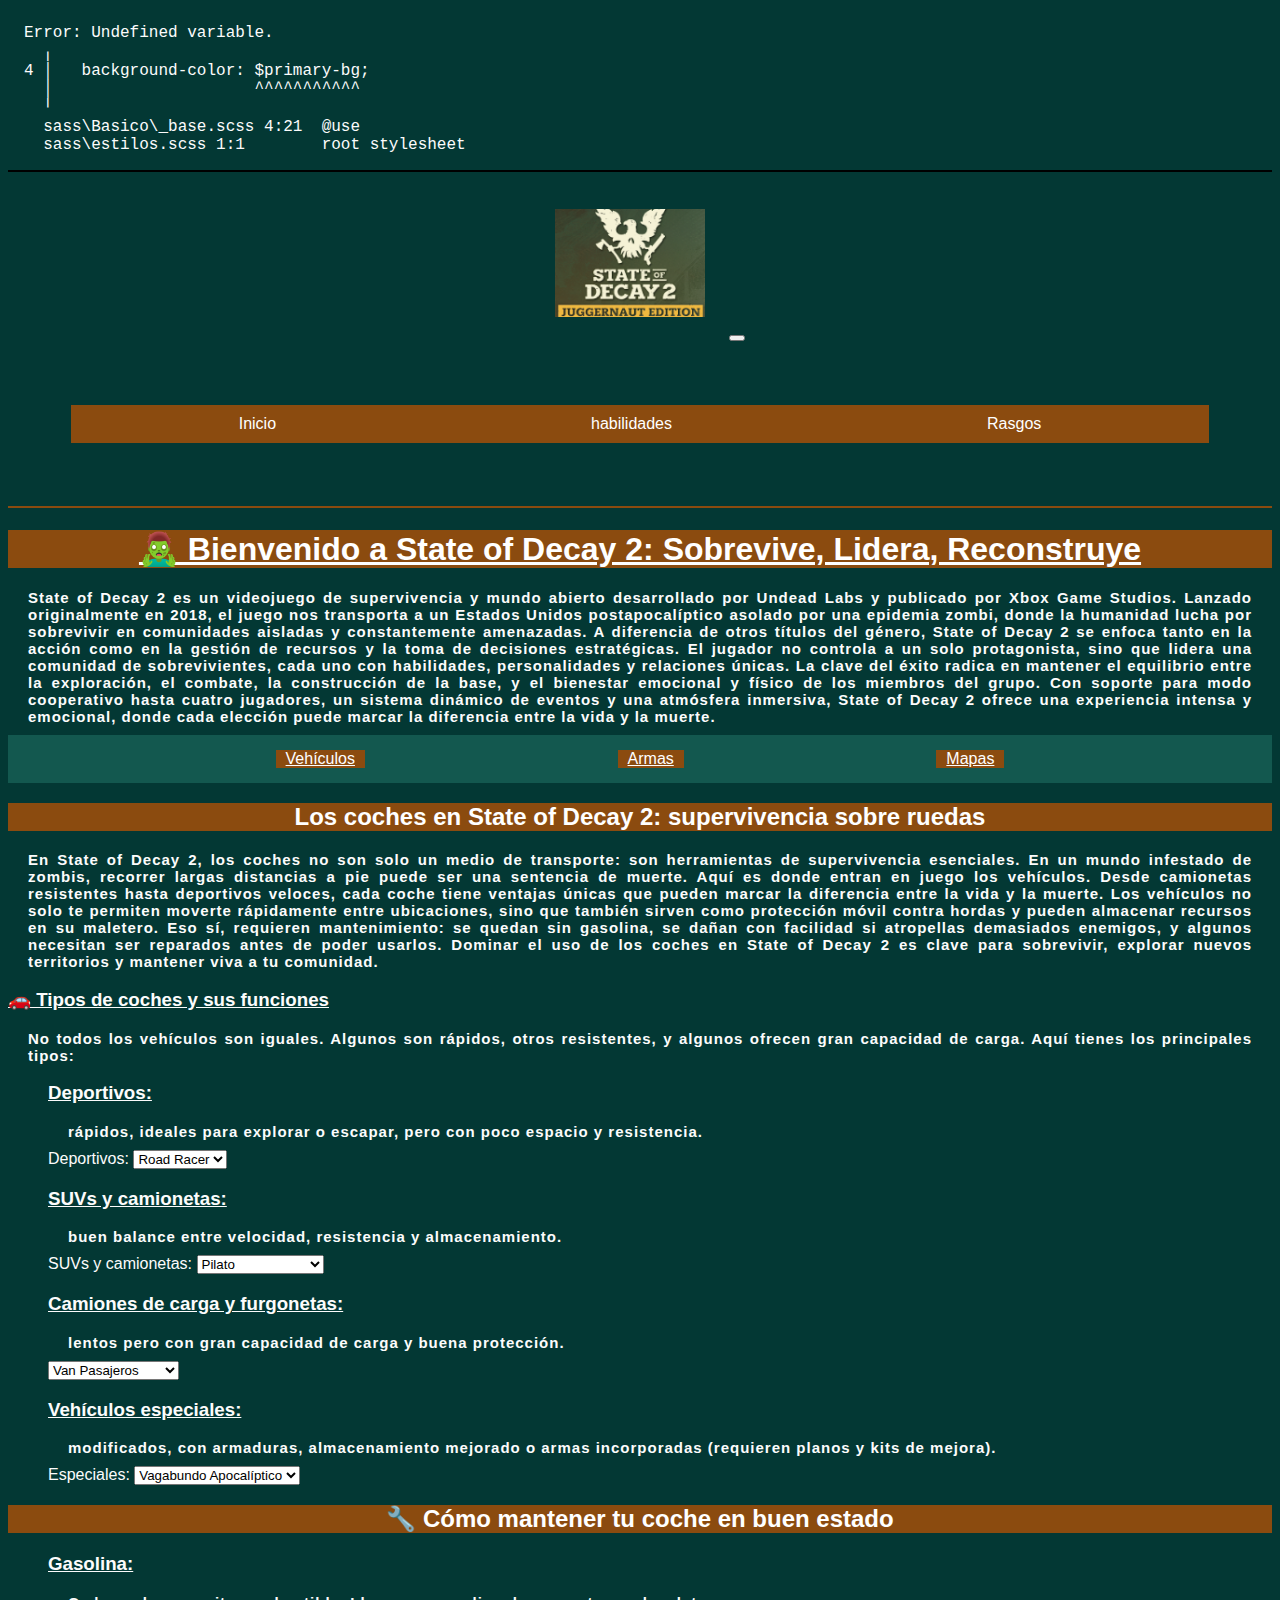
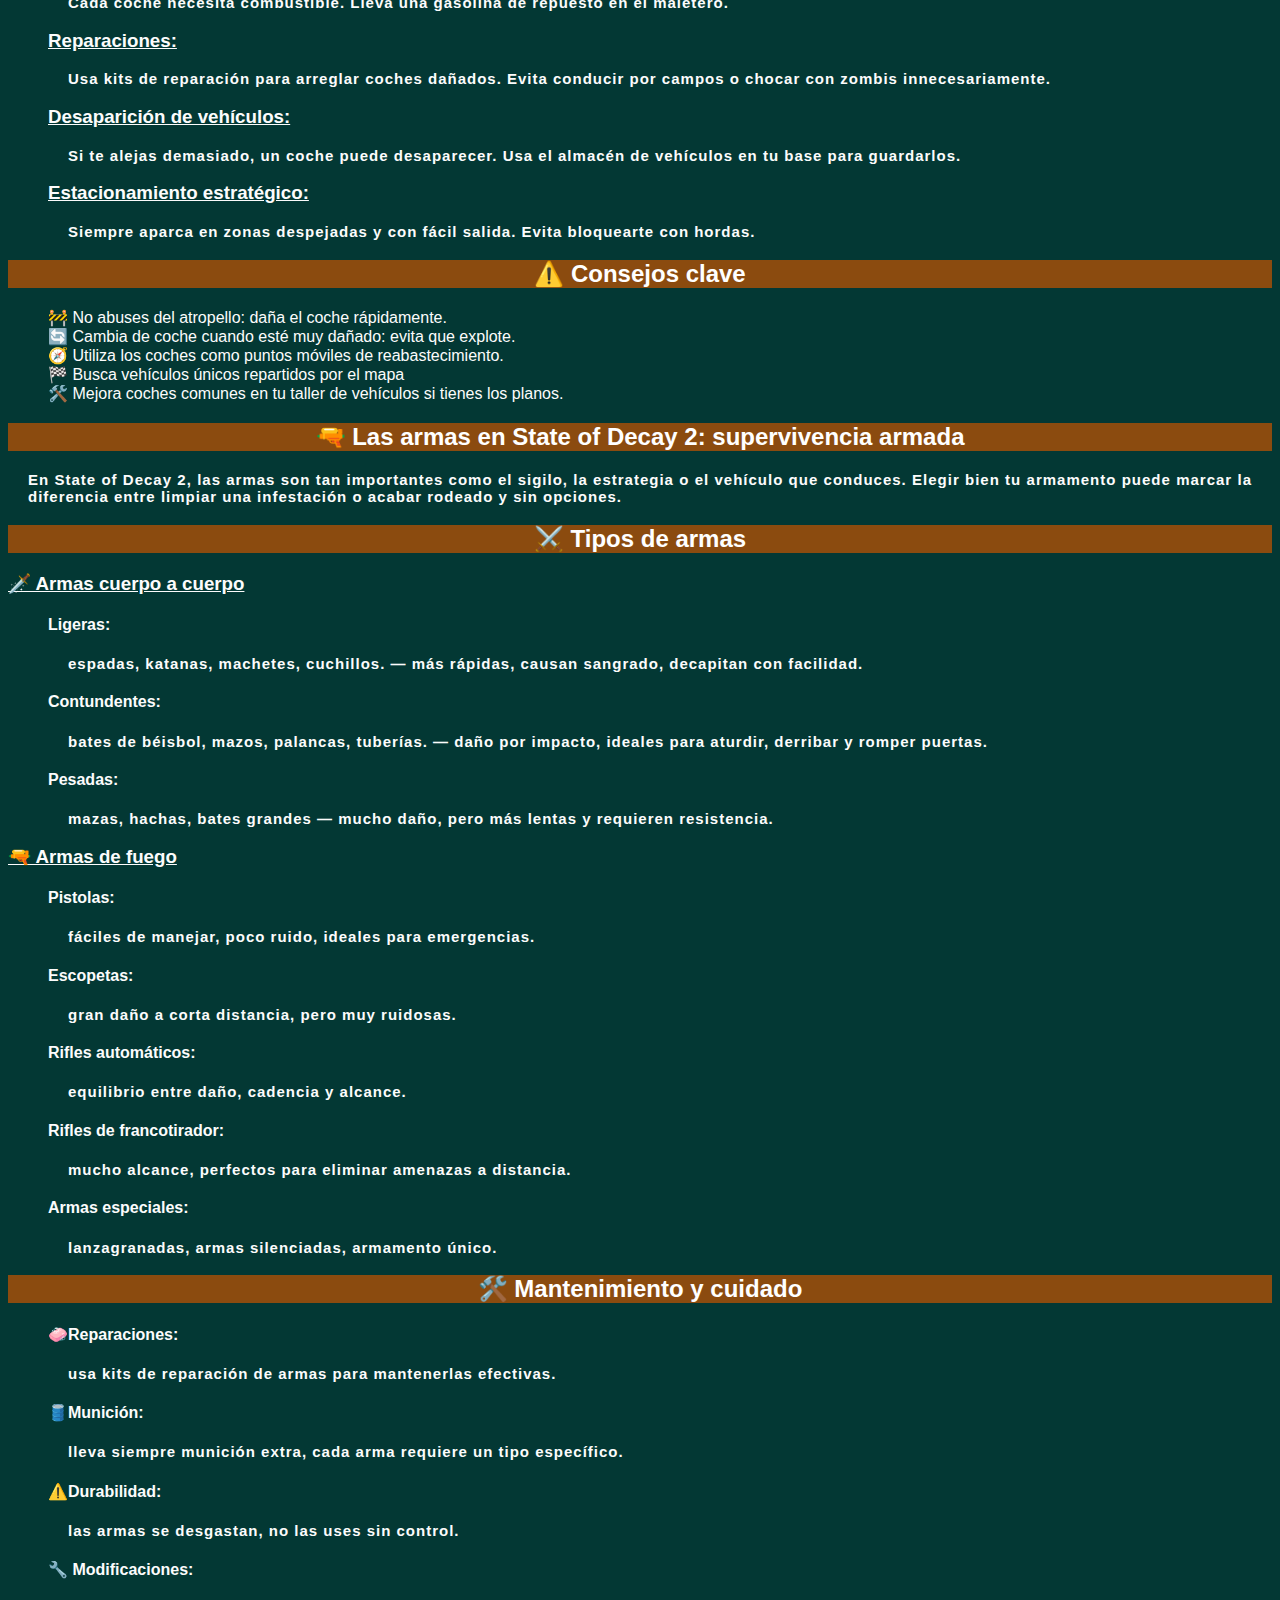
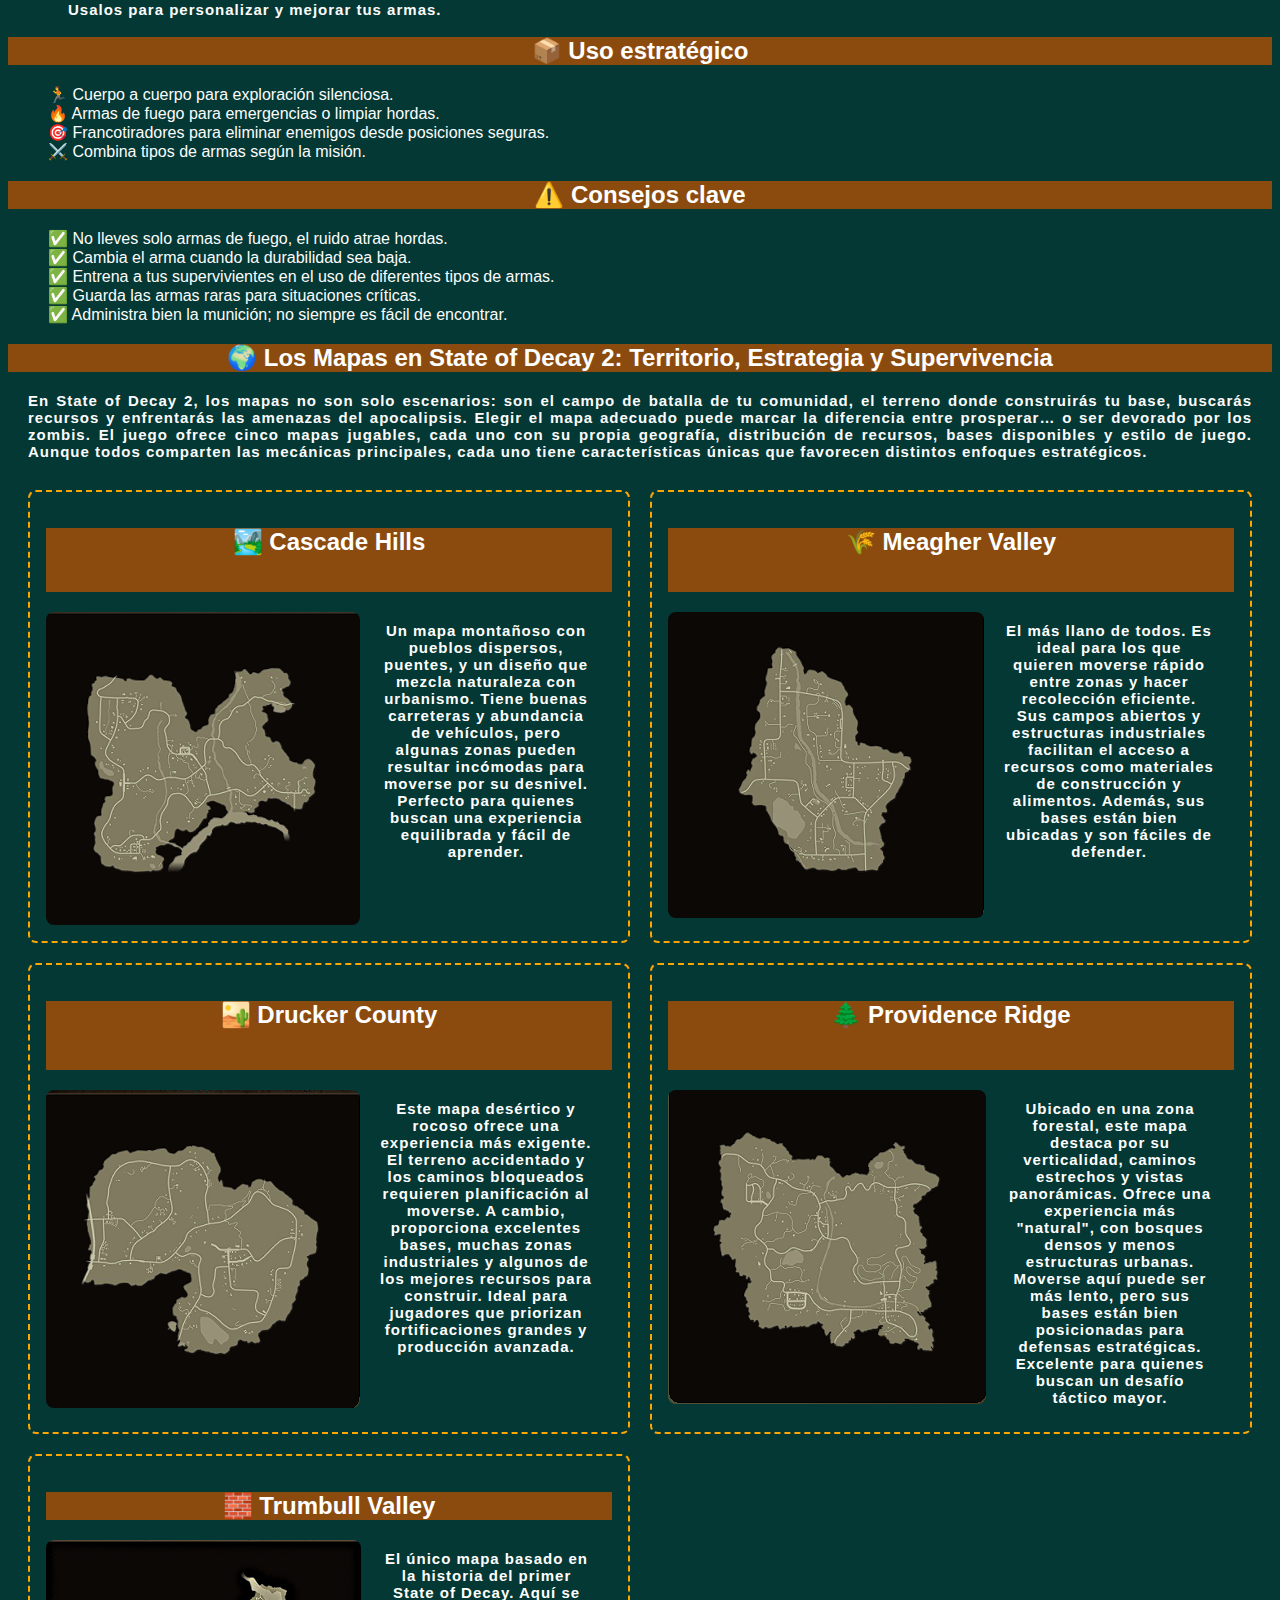
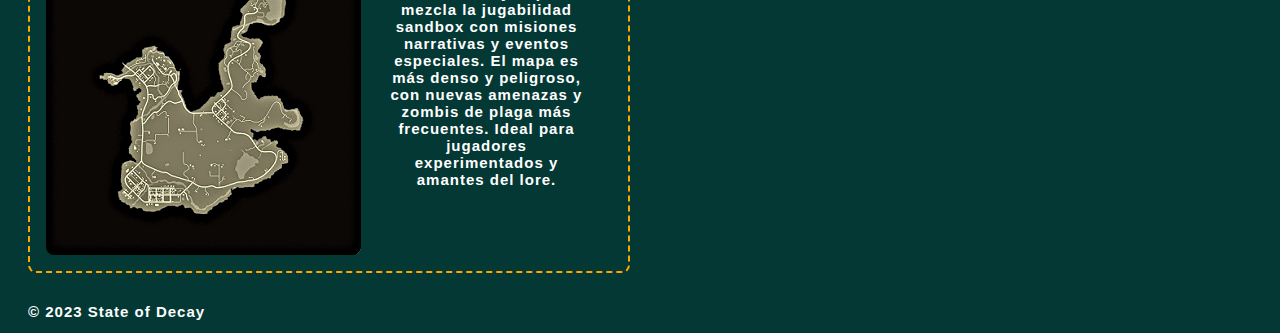
<file: index.html>
<!DOCTYPE html>
<html lang="en">

<head>
    <meta charset="UTF-8">
    <meta name="viewport" content="width=device-width, initial-scale=1.0">
    <link href="https://cdn.jsdelivr.net/npm/bootstrap@5.0.2/dist/css/bootstrap.min.css" rel="stylesheet"
        integrity="sha384-EVSTQN3/azprG1Anm3QDgpJLIm9Nao0Yz1ztcQTwFspd3yD65VohhpuuCOmLASjC" crossorigin="anonymous">
    <link rel="stylesheet" href="./css/style.css">

    <!-- hoja de css para sass-->

<link rel="stylesheet" href="./css/estilos.css">
    <title>Inicio</title>
</head>

<body>
    <header>
        <nav class="navbar navbar-expand-lg navbar-light bg-light">
            <div class="container-fluid">
                <img class="logo" src="./imagenes/logo.png" alt="logo">
                <button class="navbar-toggler" type="button" data-bs-toggle="collapse" data-bs-target="#navbarNav"
                    aria-controls="navbarNav" aria-expanded="false" aria-label="Toggle navigation">
                    <span class="navbar-toggler-icon"></span>
                </button>
                <div class="collapse navbar-collapse" id="navbarNav">
                    <ul class="navbar-nav">
                        <li class="nav-item">
                            <a class="nav-link active" aria-current="page" href="#">Inicio</a>
                        </li>
                        <li class="nav-item">
                            <a class="nav-link" href="./paginas/habilidades.html">habilidades</a>
                        </li>
                        <li class="nav-item">
                            <a class="nav-link" href="./paginas/rasgos.html">Rasgos</a>
                        </li>
                    </ul>
                </div>
            </div>
        </nav>
    </header>

    <main>
        <section>

            <h1>🧟‍♂️ Bienvenido a State of Decay 2: Sobrevive, Lidera, Reconstruye</h1>


            <p>State of Decay 2 es un videojuego de supervivencia y mundo abierto desarrollado por Undead Labs y
                publicado por Xbox Game Studios. Lanzado originalmente en 2018, el juego nos transporta a un Estados
                Unidos postapocalíptico asolado por una epidemia zombi, donde la humanidad lucha por sobrevivir en
                comunidades aisladas y constantemente amenazadas.

                A diferencia de otros títulos del género, State of Decay 2 se enfoca tanto en la acción como en la
                gestión de recursos y la toma de decisiones estratégicas. El jugador no controla a un solo protagonista,
                sino que lidera una comunidad de sobrevivientes, cada uno con habilidades, personalidades y relaciones
                únicas. La clave del éxito radica en mantener el equilibrio entre la exploración, el combate, la
                construcción de la base, y el bienestar emocional y físico de los miembros del grupo.

                Con soporte para modo cooperativo hasta cuatro jugadores, un sistema dinámico de eventos y una atmósfera
                inmersiva, State of Decay 2 ofrece una experiencia intensa y emocional, donde cada elección puede marcar
                la diferencia entre la vida y la muerte.</p>
        </section>
        <section class="navcoches">
            <a href="#vehiculos">Vehículos</a>
            <a href="#armas">Armas</a>
            <a href="#mapas">Mapas</a>
        </section>


        <section id="vehiculos">
            <h2>Los coches en State of Decay 2: supervivencia sobre ruedas</h2>
            <p>En State of Decay 2, los coches no son solo un medio de transporte: son herramientas de supervivencia
                esenciales. En un mundo infestado de zombis, recorrer largas distancias a pie puede ser una sentencia de
                muerte. Aquí es donde entran en juego los vehículos. Desde camionetas resistentes hasta deportivos
                veloces, cada coche tiene ventajas únicas que pueden marcar la diferencia entre la vida y la muerte.

                Los vehículos no solo te permiten moverte rápidamente entre ubicaciones, sino que también sirven como
                protección móvil contra hordas y pueden almacenar recursos en su maletero. Eso sí, requieren
                mantenimiento: se quedan sin gasolina, se dañan con facilidad si atropellas demasiados enemigos, y
                algunos necesitan ser reparados antes de poder usarlos.

                Dominar el uso de los coches en State of Decay 2 es clave para sobrevivir, explorar nuevos territorios y
                mantener viva a tu comunidad.</p>

            </div>

            <div>
                <h3>🚗 Tipos de coches y sus funciones</h3>
                <p>No todos los vehículos son iguales. Algunos son rápidos, otros resistentes, y algunos ofrecen gran
                    capacidad de carga. Aquí tienes los principales tipos:</p>
                <ul>
                    <div>
                        <li>
                            <h3>Deportivos:</h3>
                            <p>rápidos, ideales para explorar o escapar, pero con poco espacio y resistencia.</p>
                            <label for="deportivos">Deportivos:</label>
                            <select name="deportivos" id="deportivos">
                                <option value="roadRacer">Road Racer</option>
                                <option value="Vagabond">Vagabond</option>
                                <option value="maximilian">Maximilian</option>
                                <option value="brock">Brock</option>
                                <option value="miragra">Miragra</option>
                            </select>
                        </li>
                    </div>
                    <div>
                        <li>
                            <h3>SUVs y camionetas:</h3>
                            <p>buen balance entre velocidad, resistencia y almacenamiento.</p>
                            <label for="suvs">SUVs y camionetas:</label>
                            <select name="suvs" id="suvs">
                                <option value="pilato">Pilato</option>
                                <option value="pilatoCR">Pilato CR (militar)</option>
                                <option value="rangerSUV">Ranger SUV</option>
                                <option value="utilityTruck">Utility Truck</option>
                                <option value="rhamesV">Rhames V</option>
                                <option value="norma">Norma</option>
                            </select>
                        </li>
                    </div>
                    <div>
                        <li>
                            <h3>Camiones de carga y furgonetas:</h3>
                            <p>lentos pero con gran capacidad de carga y buena protección.</p>
                            <label for="van" id="van"></label>
                            <select name="van" id="van">
                                <option value="vanPasajeros">Van Pasajeros</option>
                                <option value="vanReparaciones">Van Reparaciones</option>
                                <option value="vanNoticias">Van Noticias</option>
                                <option value="vanCarga">Van Carga</option>
                                <option value="ambulancia">Ambulancia</option>
                                <option value="vandito">Vandito</option>
                            </select>
                        </li>
                    </div>
                    <div>
                        <li>
                            <h3>Vehículos especiales:</h3>
                            <p>modificados, con armaduras, almacenamiento mejorado o armas incorporadas (requieren
                                planos y
                                kits de mejora).</p>

                            <label for="especiales">Especiales:</label>
                            <select name="especiales" id="especiales">
                                <option value="vagabundoApocaliptico">Vagabundo Apocalíptico</option>
                                <option value="trialBeast">Trail Beast</option>
                                <option value="meganegociador">Meganegociador</option>
                                <option value="broganTrekker">Brogan Trekker</option>
                                <option value="cargoCult">Cargo Cult</option>
                                <option value="hellion">Hellion</option>
                                <option value="vagabundoVandalo">Vagabundo Vandalo</option>
                                <option value="marauder">Marauder</option>
                                <option value="burninator">Burninator</option>
                                <option value="pyrohawk">Pyrohawk</option>
                                <option value="meatwagon">Meatwagon</option>
                            </select>
                    </div>
                    </li>
                </ul>
            </div>
            <div>
                <h2>🔧 Cómo mantener tu coche en buen estado</h2>
                <ul>
                    <li>
                        <h3>Gasolina:</h3>
                        <p>Cada coche necesita combustible. Lleva una gasolina de repuesto en el maletero.</p>
                    </li>
                    <li>
                        <h3>Reparaciones:</h3>
                        <p>Usa kits de reparación para arreglar coches dañados. Evita conducir por campos o chocar con
                            zombis innecesariamente.</p>
                    </li>
                    <li>
                        <h3>Desaparición de vehículos:</h3>
                        <p>Si te alejas demasiado, un coche puede desaparecer. Usa el almacén de vehículos en tu base
                            para guardarlos.</p>
                        </ol>
                    <li>
                        <h3>Estacionamiento estratégico:</h3>
                        <p>Siempre aparca en zonas despejadas y con fácil salida. Evita bloquearte con hordas.</p>
                    </li>
                </ul>
            </div>

            <div>
                <h2>⚠️ Consejos clave</h2>
                <ul>
                    <li>🚧 No abuses del atropello: daña el coche rápidamente.</li>
                    <li>🔄 Cambia de coche cuando esté muy dañado: evita que explote.</li>
                    <li>🧭 Utiliza los coches como puntos móviles de reabastecimiento.</li>
                    <li>🏁 Busca vehículos únicos repartidos por el mapa</li>
                    <li>🛠️ Mejora coches comunes en tu taller de vehículos si tienes los planos.</li>
                </ul>
            </div>
        </section>




        <section id="armas">
            <h2>🔫 Las armas en State of Decay 2: supervivencia armada</h2>
            <div>
                <p>En State of Decay 2, las armas son tan importantes como el sigilo, la estrategia o el vehículo que
                    conduces. Elegir bien tu armamento puede marcar la diferencia entre limpiar una infestación o acabar
                    rodeado y sin opciones.</p>
            </div>

            <h2>⚔️ Tipos de armas</h2>

            <div class="cyf">
                <div class="cuerpo">

                    <h3>🗡️ Armas cuerpo a cuerpo</h3>
                    <ul>
                        <li>
                            <h4>Ligeras:</h4>
                            <p>espadas, katanas, machetes, cuchillos. — más rápidas, causan sangrado, decapitan con
                                facilidad.</p>
                        </li>
                        <li>
                            <h4>Contundentes:</h4>
                            <p>bates de béisbol, mazos, palancas, tuberías. — daño por impacto, ideales para
                                aturdir,
                                derribar y romper puertas.</p>
                        </li>
                        <li>
                            <h4>Pesadas:</h4>
                            <p>mazas, hachas, bates grandes — mucho daño, pero más lentas y requieren resistencia.
                            </p>
                        </li>
                    </ul>
                </div>

                <div class="fuego">
                    <h3>🔫 Armas de fuego</h3>
                    <ul>
                        <li>
                            <h4>Pistolas:</h4>
                            <p> fáciles de manejar, poco ruido, ideales para emergencias.</p>
                        </li>
                        <li>
                            <h4>Escopetas:</h4>
                            <p>gran daño a corta distancia, pero muy ruidosas.</p>
                        </li>
                        <li>
                            <h4>Rifles automáticos:</h4>
                            <p>equilibrio entre daño, cadencia y alcance.</p>
                        </li>
                        <li>
                            <h4>Rifles de francotirador:</h4>
                            <p>mucho alcance, perfectos para eliminar amenazas a distancia.</p>
                        </li>
                        <li>
                            <h4>Armas especiales:</h4>
                            <p>lanzagranadas, armas silenciadas, armamento único.</p>
                        </li>
                    </ul>
                </div>
            </div>



            <div class="muc">
                <div>
                    <h2>🛠️ Mantenimiento y cuidado</h2>
                    <ul>
                        <li>
                            <h4>🧼Reparaciones:</h4>
                            <p>usa kits de reparación de armas para mantenerlas efectivas.</p>
                        </li>
                        <li>
                            <h4>🛢️Munición:</h4>
                            <p> lleva siempre munición extra, cada arma requiere un tipo específico.</p>
                        </li>
                        <li>
                            <h4>⚠️Durabilidad:</h4>
                            <p> las armas se desgastan, no las uses sin control.</p>
                        </li>
                        <li>
                            <h4>🔧 Modificaciones:</h4>
                            <p>Usalos para personalizar y mejorar tus armas.</p>
                        </li>
                    </ul>
                </div>
                <div>
                    <h2>📦 Uso estratégico</h2>
                    <ul>
                        <li>🏃 Cuerpo a cuerpo para exploración silenciosa.</li>
                        <li>🔥 Armas de fuego para emergencias o limpiar hordas.</li>
                        <li>🎯 Francotiradores para eliminar enemigos desde posiciones seguras.</li>
                        <li>⚔️ Combina tipos de armas según la misión.</li>
                    </ul>
                </div>
                <div>
                    <h2>⚠️ Consejos clave</h2>
                    <ul>
                        <li>✅ No lleves solo armas de fuego, el ruido atrae hordas.</li>
                        <li>✅ Cambia el arma cuando la durabilidad sea baja.</li>
                        <li>✅ Entrena a tus supervivientes en el uso de diferentes tipos de armas.</li>
                        <li>✅ Guarda las armas raras para situaciones críticas.</li>
                        <li>✅ Administra bien la munición; no siempre es fácil de encontrar.</li>
                    </ul>
                </div>
            </div>

        </section>


        <section id="mapas">
            <h2 class="titulo">🌍 Los Mapas en State of Decay 2: Territorio, Estrategia y Supervivencia</h2>
            <p class="texto">En State of Decay 2, los mapas no son solo escenarios: son el campo de batalla de tu
                comunidad, el
                terreno donde construirás tu base, buscarás recursos y enfrentarás las amenazas del apocalipsis.
                Elegir el mapa adecuado puede marcar la diferencia entre prosperar… o ser devorado por los zombis.

                El juego ofrece cinco mapas jugables, cada uno con su propia geografía, distribución de recursos,
                bases disponibles y estilo de juego. Aunque todos comparten las mecánicas principales, cada uno
                tiene características únicas que favorecen distintos enfoques estratégicos.</p>
            <div class="maps">
                <div class="cascade">
                    <h2 class="tituloc">🏞️ Cascade Hills</h2>
                    <p class="textoc">Un mapa montañoso con pueblos dispersos, puentes, y un diseño que mezcla
                        naturaleza
                        con urbanismo.
                        Tiene buenas carreteras y abundancia de vehículos, pero algunas zonas pueden resultar incómodas
                        para
                        moverse por su desnivel. Perfecto para quienes buscan una experiencia equilibrada y fácil de
                        aprender.</p>
                    <img class="imgc" src="./imagenes/mapas/cascade.png" alt="cascade hills">
                </div>
                <div class="meagher">
                    <h2 class="titulom">🌾 Meagher Valley</h2>
                    <p class="textom">El más llano de todos. Es ideal para los que quieren moverse rápido entre zonas y
                        hacer recolección
                        eficiente. Sus campos abiertos y estructuras industriales facilitan el acceso a recursos como
                        materiales de construcción y alimentos. Además, sus bases están bien ubicadas y son fáciles de
                        defender.</p>
                    <img class="imgm" src="./imagenes/mapas/meagher.png" alt="meagher valley">
                </div>
                <div class="drucker">
                    <h2 class="titulod">🏜️ Drucker County</h2>
                    <p class="textod">Este mapa desértico y rocoso ofrece una experiencia más exigente. El terreno
                        accidentado y los
                        caminos bloqueados requieren planificación al moverse. A cambio, proporciona excelentes bases,
                        muchas zonas industriales y algunos de los mejores recursos para construir. Ideal para jugadores
                        que
                        priorizan fortificaciones grandes y producción avanzada.</p>
                    <img class="imgd" src="./imagenes/mapas/drucker.png" alt="drucker county">
                </div>
                <div class="providence">
                    <h2 class="titulop">🌲 Providence Ridge</h2>
                    <p class="textop">Ubicado en una zona forestal, este mapa destaca por su verticalidad, caminos
                        estrechos
                        y vistas
                        panorámicas. Ofrece una experiencia más "natural", con bosques densos y menos estructuras
                        urbanas.
                        Moverse aquí puede ser más lento, pero sus bases están bien posicionadas para defensas
                        estratégicas.
                        Excelente para quienes buscan un desafío táctico mayor.</p>
                    <img class="imgp" src="./imagenes/mapas/providence.png" alt="providence ridge">
                </div>
                <div class="trumbull">
                    <h2 class="titulov">🧱 Trumbull Valley</h2>
                    <p class="textov">El único mapa basado en la historia del primer State of Decay. Aquí se mezcla la
                        jugabilidad sandbox
                        con misiones narrativas y eventos especiales. El mapa es más denso y peligroso, con nuevas
                        amenazas
                        y zombis de plaga más frecuentes. Ideal para jugadores experimentados y amantes del lore.</p>
                    <img class="imgv" src="./imagenes/mapas/trumbull.png" alt="trumbull valley">
                </div>
            </div>
        </section>
    </main>

    <footer>
        <p>© 2023 State of Decay</p>
    </footer>


    <script src="https://cdn.jsdelivr.net/npm/bootstrap@5.0.2/dist/js/bootstrap.bundle.min.js"
        integrity="sha384-MrcW6ZMFYlzcLA8Nl+NtUVF0sA7MsXsP1UyJoMp4YLEuNSfAP+JcXn/tWtIaxVXM"
        crossorigin="anonymous"></script>
</body>

</html>
</file>
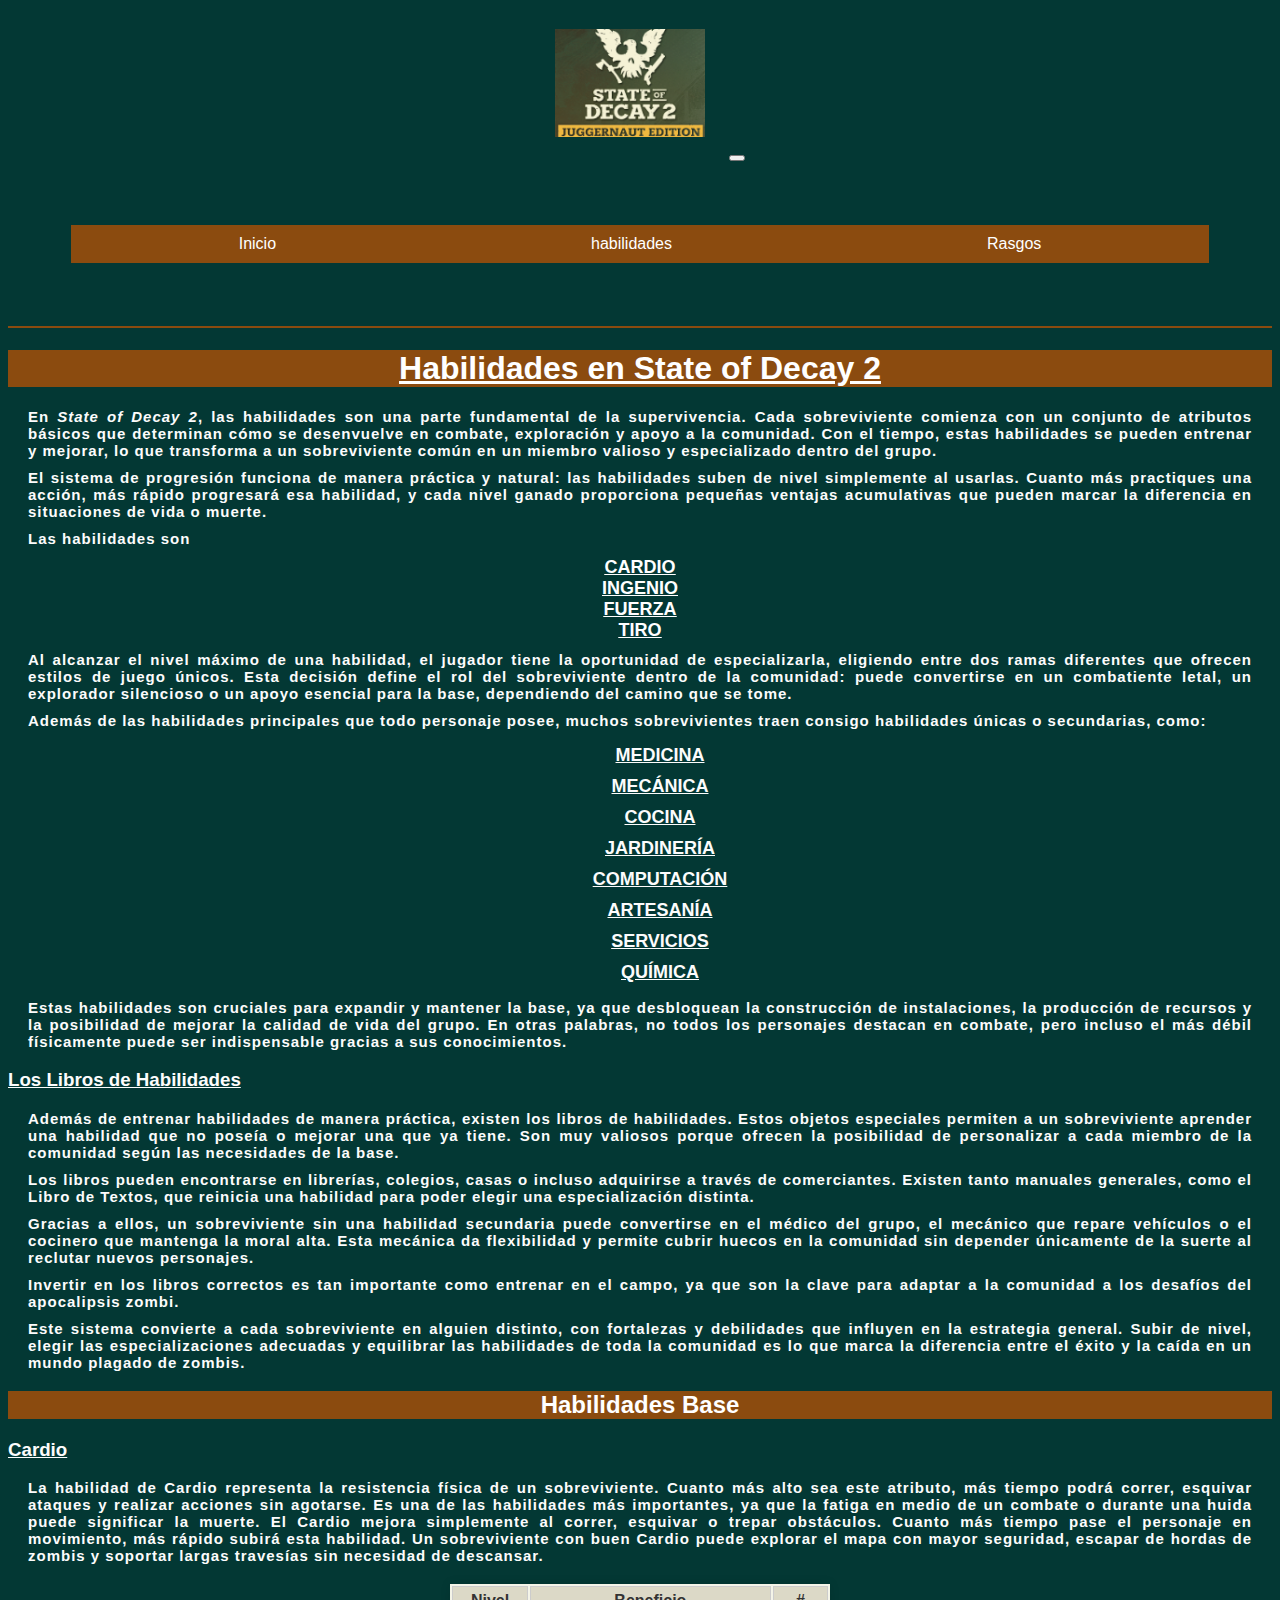
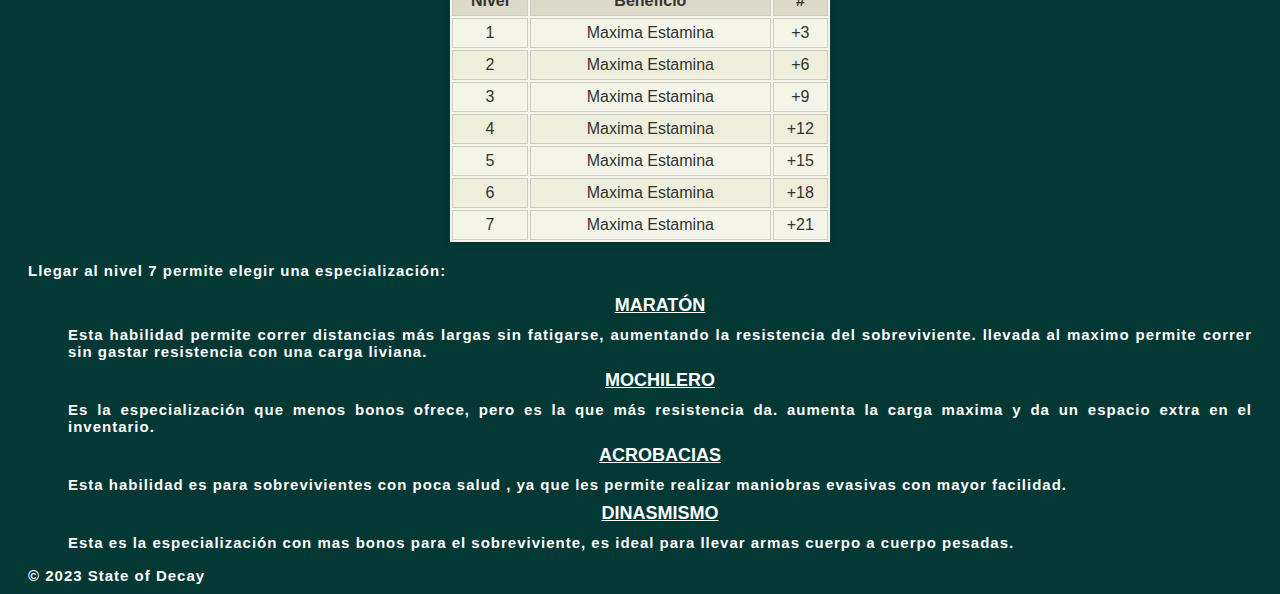
<file: paginas/habilidades.html>
<!DOCTYPE html>
<html lang="en">

<head>
    <meta charset="UTF-8">
    <meta name="viewport" content="width=device-width, initial-scale=1.0">
    <link href="https://cdn.jsdelivr.net/npm/bootstrap@5.0.2/dist/css/bootstrap.min.css" rel="stylesheet"
        integrity="sha384-EVSTQN3/azprG1Anm3QDgpJLIm9Nao0Yz1ztcQTwFspd3yD65VohhpuuCOmLASjC" crossorigin="anonymous">
    <link rel="stylesheet" href="/css/style.css">
    <title>Habilidades</title>
</head>

<body>
    <header>
        <nav class="navbar navbar-expand-lg navbar-light bg-light">
            <div class="container-fluid">
                   <img class="logo" src="../imagenes/logo.png" alt="logo">
                <button class="navbar-toggler" type="button" data-bs-toggle="collapse" data-bs-target="#navbarNav"
                    aria-controls="navbarNav" aria-expanded="false" aria-label="Toggle navigation">
                    <span class="navbar-toggler-icon"></span>
                </button>
                <div class="collapse navbar-collapse" id="navbarNav">
                    <ul class="navbar-nav">
                        <li class="nav-item">
                            <a class="nav-link active" aria-current="page" href="../index.html">Inicio</a>
                        </li>
                        <li class="nav-item">
                            <a class="nav-link" href="#">habilidades</a>
                        </li>
                        <li class="nav-item">
                            <a class="nav-link" href="./rasgos.html">Rasgos</a>
                        </li>
                    </ul>
                </div>
            </div>
        </nav>
    </header>
    <main>
        <section id="habilidades">
            <h1>Habilidades en State of Decay 2</h1>

            <p>
                En <em>State of Decay 2</em>, las <strong>habilidades</strong> son una parte fundamental de la
                supervivencia.
                Cada sobreviviente comienza con un conjunto de atributos básicos que determinan cómo se desenvuelve en
                combate,
                exploración y apoyo a la comunidad. Con el tiempo, estas habilidades se pueden entrenar y mejorar,
                lo que transforma a un sobreviviente común en un miembro valioso y especializado dentro del grupo.
            </p>

            <p>
                El sistema de progresión funciona de manera práctica y natural:
                las habilidades suben de nivel simplemente al usarlas.
                Cuanto más practiques una acción, más rápido progresará esa habilidad,
                y cada nivel ganado proporciona pequeñas ventajas acumulativas que pueden marcar
                la diferencia en situaciones de vida o muerte.
            </p>

            <p>Las habilidades son</p>

            <section class="navhabilidades">
                <a href="#cardio">Cardio</a>
                <a href="#ingenio">Ingenio</a>
                <a href="#fuerza">Fuerza</a>
                <a href="#tiro">Tiro</a>
            </section>


            <p>
                Al alcanzar el nivel máximo de una habilidad, el jugador tiene la oportunidad de
                <strong>especializarla</strong>, eligiendo entre dos ramas diferentes que ofrecen
                estilos de juego únicos. Esta decisión define el rol del sobreviviente dentro de la comunidad:
                puede convertirse en un combatiente letal, un explorador silencioso o un apoyo esencial
                para la base, dependiendo del camino que se tome.
            </p>

            <p>
                Además de las habilidades principales que todo personaje posee, muchos sobrevivientes
                traen consigo <strong>habilidades únicas o secundarias</strong>, como:
            </p>

            <ul>
                <li>Medicina</li>
                <li>Mecánica</li>
                <li>Cocina</li>
                <li>Jardinería</li>
                <li>Computación</li>
                <li>Artesanía</li>
                <li>Servicios</li>
                <li>Química</li>
            </ul>

            <p>
                Estas habilidades son cruciales para expandir y mantener la base,
                ya que desbloquean la construcción de instalaciones,
                la producción de recursos y la posibilidad de mejorar la calidad de vida del grupo.
                En otras palabras, no todos los personajes destacan en combate,
                pero incluso el más débil físicamente puede ser indispensable gracias a sus conocimientos.
            </p>
            <h3>Los Libros de Habilidades</h3>

            <p>
                Además de entrenar habilidades de manera práctica,
                existen los <strong>libros de habilidades</strong>.
                Estos objetos especiales permiten a un sobreviviente aprender una habilidad que no poseía
                o mejorar una que ya tiene. Son muy valiosos porque ofrecen la posibilidad de personalizar
                a cada miembro de la comunidad según las necesidades de la base.
            </p>
            <p>
                Los libros pueden encontrarse en librerías, colegios, casas o incluso adquirirse
                a través de comerciantes. Existen tanto manuales generales, como el
                <strong>Libro de Textos</strong>, que reinicia una habilidad para poder elegir
                una especialización distinta.
            </p>
            <p>
                Gracias a ellos, un sobreviviente sin una habilidad secundaria puede convertirse
                en el médico del grupo, el mecánico que repare vehículos o el cocinero que mantenga la moral alta.
                Esta mecánica da flexibilidad y permite cubrir huecos en la comunidad sin depender únicamente
                de la suerte al reclutar nuevos personajes.
            </p>

            <p>
                Invertir en los libros correctos es tan importante como entrenar en el campo,
                ya que son la clave para adaptar a la comunidad a los desafíos del apocalipsis zombi.
            </p>
            <p>
                Este sistema convierte a cada sobreviviente en alguien distinto,
                con fortalezas y debilidades que influyen en la estrategia general.
                Subir de nivel, elegir las especializaciones adecuadas y equilibrar
                las habilidades de toda la comunidad es lo que marca la diferencia
                entre el éxito y la caída en un mundo plagado de zombis.
            </p>
        </section>

        <h2>Habilidades Base</h2>

        <section id="cardio">

            <h3>Cardio</h3>
            <p>La habilidad de Cardio representa la resistencia física de un sobreviviente. Cuanto más alto sea este
                atributo, más tiempo podrá correr, esquivar ataques y realizar acciones sin agotarse. Es una de las
                habilidades más importantes, ya que la fatiga en medio de un combate o durante una huida puede
                significar la muerte.

                El Cardio mejora simplemente al correr, esquivar o trepar obstáculos. Cuanto más tiempo pase el
                personaje en movimiento, más rápido subirá esta habilidad. Un sobreviviente con buen Cardio puede
                explorar el mapa con mayor seguridad, escapar de hordas de zombis y soportar largas travesías sin
                necesidad de descansar.</p>

            <table class="tablacardio">
                <thead>
                    <tr>
                        <th>Nivel</th>
                        <th>Beneficio</th>
                        <th>#</th>
                    </tr>
                </thead>
                <tbody>
                    <tr>
                        <td>1</td>
                        <td>Maxima Estamina</td>
                        <td>+3</td>
                    </tr>
                    <tr>
                        <td>2</td>
                        <td>Maxima Estamina</td>
                        <td>+6</td>
                    </tr>
                    <tr>
                        <td>3</td>
                        <td>Maxima Estamina</td>
                        <td>+9</td>
                    </tr>
                    <tr>
                        <td>4</td>
                        <td>Maxima Estamina</td>
                        <td>+12</td>
                    </tr>
                    <tr>
                        <td>5</td>
                        <td>Maxima Estamina</td>
                        <td>+15</td>
                    </tr>
                    <tr>
                        <td>6</td>
                        <td>Maxima Estamina</td>
                        <td>+18</td>
                    </tr>
                    <tr>
                        <td>7</td>
                        <td>Maxima Estamina</td>
                        <td>+21</td>
                    </tr>
                </tbody>
            </table>
            <p>
                Llegar al nivel 7 permite elegir una especialización:
            </p>
            <section class="espcardio">
                <ul>
                    <div>
                        <li>Maratón</li>
                        <p>Esta habilidad permite correr distancias más largas sin fatigarse, aumentando la
                            resistencia del sobreviviente.
                            llevada al maximo permite correr sin gastar resistencia con una carga liviana.
                        </p>
                    </div>

                    <div>
                        <li>Mochilero</li>
                        <p>Es la especialización que menos bonos ofrece, pero es la que más resistencia da.
                            aumenta la carga maxima y da un espacio extra en el inventario.
                        </p>
                    </div>

                    <div>
                        <li>Acrobacias</li>
                        <p>Esta habilidad es para sobrevivientes con poca salud , ya que les permite realizar
                            maniobras evasivas con mayor facilidad.</p>
                    </div>

                    <div>
                        <li>Dinasmismo</li>
                        <p>Esta es la especialización con mas bonos para el sobreviviente, es ideal para llevar
                            armas cuerpo a cuerpo pesadas.
                        </p>
                    </div>

                </ul>

            </section>


        </section>


    </main>

    <footer>
        <p>© 2023 State of Decay</p>
    </footer>
    <script src="https://cdn.jsdelivr.net/npm/bootstrap@5.0.2/dist/js/bootstrap.bundle.min.js"
        integrity="sha384-MrcW6ZMFYlzcLA8Nl+NtUVF0sA7MsXsP1UyJoMp4YLEuNSfAP+JcXn/tWtIaxVXM"
        crossorigin="anonymous"></script>
</body>

</html>
</file>
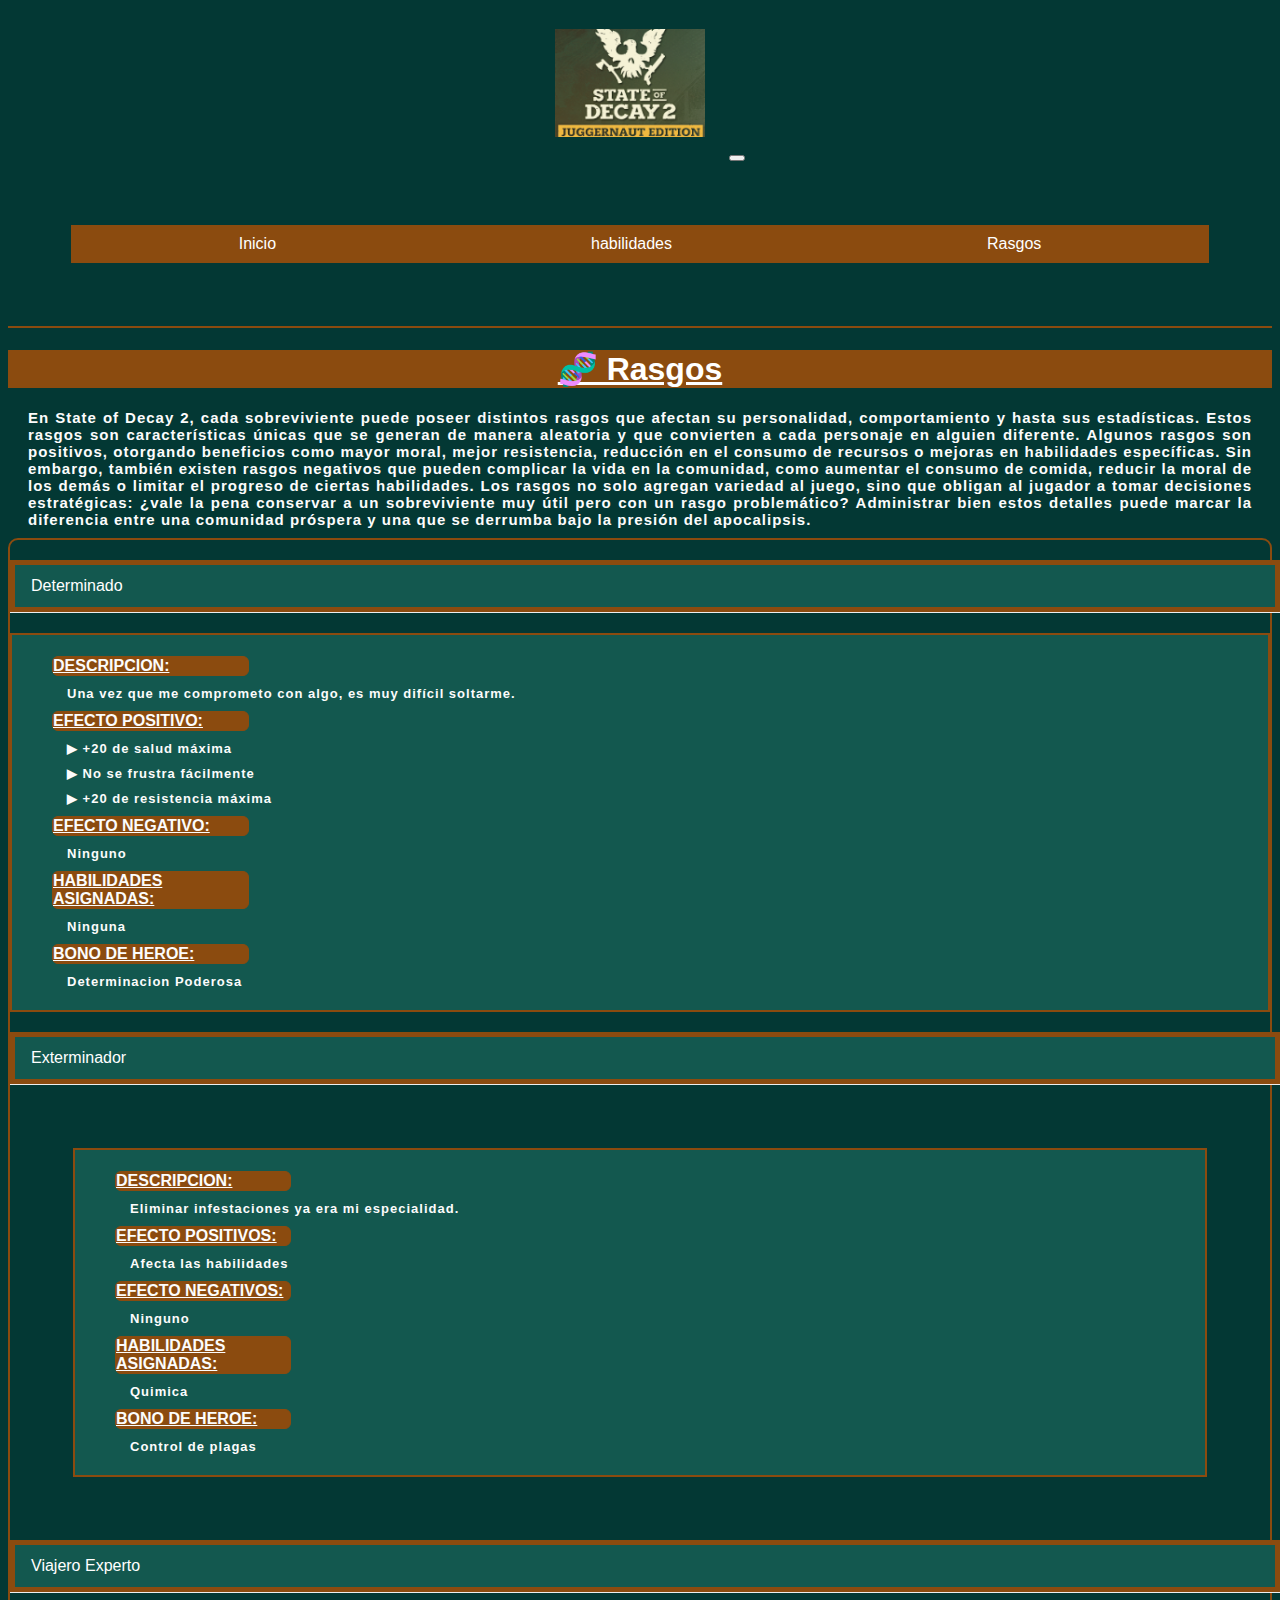
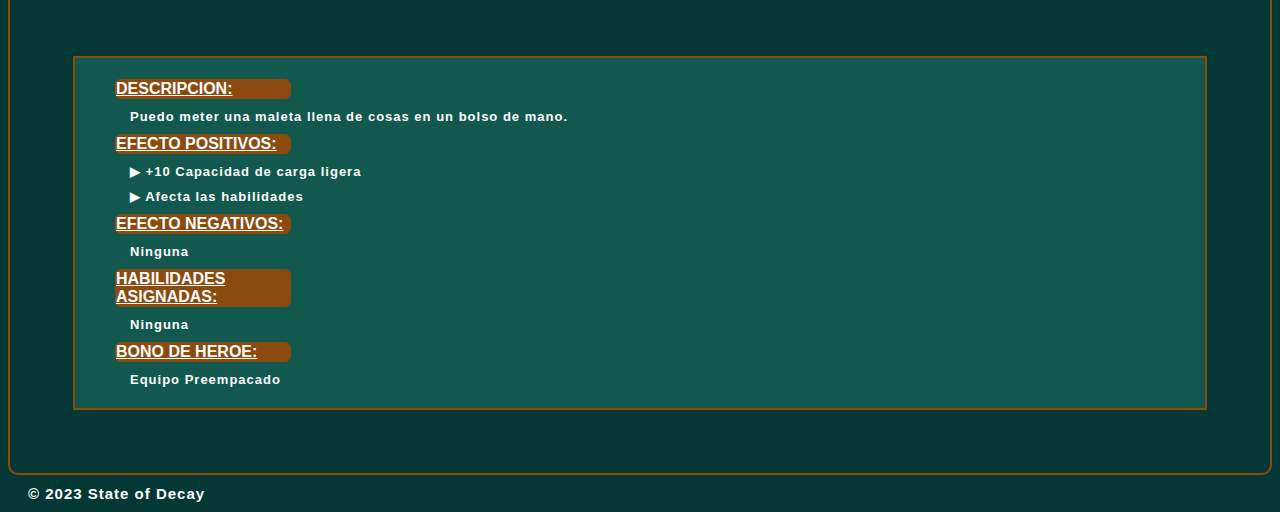
<file: paginas/rasgos.html>
<!DOCTYPE html>
<html lang="en">

<head>
  <meta charset="UTF-8">
  <meta name="viewport" content="width=device-width, initial-scale=1.0">
  <link href="https://cdn.jsdelivr.net/npm/bootstrap@5.0.2/dist/css/bootstrap.min.css" rel="stylesheet"
    integrity="sha384-EVSTQN3/azprG1Anm3QDgpJLIm9Nao0Yz1ztcQTwFspd3yD65VohhpuuCOmLASjC" crossorigin="anonymous">
  <link rel="stylesheet" href="/css/style.css">
  <title>Rasgos</title>
</head>

<body>
  <header>
    <nav class="navbar navbar-expand-lg navbar-light bg-light">
      <div class="container-fluid">
        <img class="logo" src="../imagenes/logo.png" alt="logo">
        <button class="navbar-toggler" type="button" data-bs-toggle="collapse" data-bs-target="#navbarNav"
          aria-controls="navbarNav" aria-expanded="false" aria-label="Toggle navigation">
          <span class="navbar-toggler-icon"></span>
        </button>
        <div class="collapse navbar-collapse" id="navbarNav">
          <ul class="navbar-nav">
            <li class="nav-item">
              <a class="nav-link active" aria-current="page" href="../index.html">Inicio</a>
            </li>
            <li class="nav-item">
              <a class="nav-link" href="./habilidades.html">habilidades</a>
            </li>
            <li class="nav-item">
              <a class="nav-link" href="#">Rasgos</a>
            </li>
          </ul>
        </div>
      </div>
    </nav>
  </header>

  <main>

    <h1>🧬 Rasgos</h1>

    <p>
      En State of Decay 2, cada sobreviviente puede poseer distintos rasgos que afectan su personalidad,
      comportamiento y hasta sus estadísticas. Estos rasgos son características únicas que se generan de manera
      aleatoria y que convierten a cada personaje en alguien diferente.

      Algunos rasgos son positivos, otorgando beneficios como mayor moral, mejor resistencia, reducción en el
      consumo de recursos o mejoras en habilidades específicas. Sin embargo, también existen rasgos negativos que
      pueden complicar la vida en la comunidad, como aumentar el consumo de comida, reducir la moral de los demás
      o limitar el progreso de ciertas habilidades.

      Los rasgos no solo agregan variedad al juego, sino que obligan al jugador a tomar decisiones estratégicas:
      ¿vale la pena conservar a un sobreviviente muy útil pero con un rasgo problemático? Administrar bien estos
      detalles puede marcar la diferencia entre una comunidad próspera y una que se derrumba bajo la presión del
      apocalipsis.
    </p>

    <div class="accordion" id="accordionExample">
      <div class="accordion-item">
        <h2 class="accordion-header" id="headingOne">
          <button class="accordion-button" type="button" data-bs-toggle="collapse" data-bs-target="#collapseOne"
            aria-expanded="true" aria-controls="collapseOne">
            Determinado
          </button>
        </h2>
        <div id="collapseOne" class="accordion-collapse collapse show" aria-labelledby="headingOne"
          data-bs-parent="#accordionExample">
          <div class="accordion-body">
            <ul>
              <li>Descripcion:</li>
              <p>Una vez que me comprometo con algo, es muy difícil soltarme.</p>
              <li>Efecto positivo:</li>
              <p>▶ +20 de salud máxima</p>
              <p>▶ No se frustra fácilmente</p>
              <p>▶ +20 de resistencia máxima</p>
              <li>Efecto negativo:</li>
              <p>Ninguno</p>
              <li>Habilidades Asignadas:</li>
              <p>Ninguna</p>
              <li>Bono de heroe:</li>
              <p>Determinacion Poderosa</p>
            </ul>
          </div>
        </div>
      </div>
      <div class="accordion-item">
        <h2 class="accordion-header" id="headingTwo">
          <button class="accordion-button collapsed" type="button" data-bs-toggle="collapse"
            data-bs-target="#collapseTwo" aria-expanded="false" aria-controls="collapseTwo">
            Exterminador
          </button>
        </h2>
        <div id="collapseTwo" class="accordion-collapse collapse" aria-labelledby="headingTwo"
          data-bs-parent="#accordionExample">
          <div class="accordion-body">
            <ul>
              <li>Descripcion:</li>
              <p>Eliminar infestaciones ya era mi especialidad.</p>
              <li>Efecto Positivos:</li>
              <p>Afecta las habilidades</p>
              <li>Efecto Negativos:</li>
              <p>Ninguno</p>
              <li>Habilidades Asignadas:</li>
              <p>Quimica</p>
              <li>Bono de Heroe:</li>
              <p>Control de plagas</p>
            </ul>
          </div>
        </div>
      </div>
      <div class="accordion-item">
        <h2 class="accordion-header" id="headingThree">
          <button class="accordion-button collapsed" type="button" data-bs-toggle="collapse"
            data-bs-target="#collapseThree" aria-expanded="false" aria-controls="collapseThree">
            Viajero Experto
          </button>
        </h2>
        <div id="collapseThree" class="accordion-collapse collapse" aria-labelledby="headingThree"
          data-bs-parent="#accordionExample">
          <div class="accordion-body">
            <ul>
              <li>Descripcion:</li>
              <p>Puedo meter una maleta llena de cosas en un bolso de mano.</p>
              <li>Efecto Positivos:</li>
              <p>▶ +10 Capacidad de carga ligera</p>
              <p>▶ Afecta las habilidades</p>
              <li>Efecto Negativos:</li>
              <p>Ninguna</p>
              <li>Habilidades Asignadas:</li>
              <p>Ninguna</p>
              <li>Bono de Heroe:</li>
              <p>Equipo Preempacado</p>
            </ul>
          </div>
        </div>
      </div>
    </div>

  </main>

  <footer>
    <p>© 2023 State of Decay</p>
  </footer>
  <script src="https://cdn.jsdelivr.net/npm/bootstrap@5.0.2/dist/js/bootstrap.bundle.min.js"
    integrity="sha384-MrcW6ZMFYlzcLA8Nl+NtUVF0sA7MsXsP1UyJoMp4YLEuNSfAP+JcXn/tWtIaxVXM"
    crossorigin="anonymous"></script>
</body>

</html>
</file>
<file: css/style.css>
header {
    background-color: #13584f;
    text-align: center;
}

.logo{
    width: 150px;
    height: 150px;
    object-fit: contain;
    margin: 0px 20px;
    padding: 0px;
}

p{
    text-align: justify;
    font-size: 15px;
    padding: 0px 20px;
    font-family: 'Arial', sans-serif;
    font-weight: bold;
    margin: 10px 0;
    letter-spacing: 1px;

}



/*NAVBAR*/

.navbar.navbar-expand-lg.navbar-light.bg-light {
    padding: 0;
}

.collapse.navbar-collapse {
    justify-content: space-around;
    padding: 10px 10px; 
}
.navbar ul{
    display: flex;
    justify-content: space-around;
    padding: 0;
    margin: 0;
}

.navbar a{
    color: white;
    text-decoration: none;
    padding: 12px 16px;
}

.navbar-nav{
    display: flex;
    flex-direction: row;
    justify-content: space-around;
    width: 100%;
    padding: 10px 0;
}
.container-fluid{
    background-color: #033834;
    border-bottom: 2px solid #8b4b0f;
    padding: 0px 0px 0px 0px;
    margin: 0px;
}

.collapse{
    justify-content: space-evenly;
    background-color: #8b4b0f;
    margin: 5%;
}
h1{
    font-family: 'Arial', sans-serif;
    text-decoration: underline;
    font-weight: bold;
    background-color: #8b4b0f;
    color: white;
    width: 100%;
    text-align: center;
}

h2 {
    text-align: center;
    font-family: 'Arial', sans-serif;
    background-color: #8b4b0f;
    color: white;
    width: 100%;
}

h3{
    text-align: start;
    font-family: 'Arial', sans-serif;
    text-decoration: underline;
}
body {
    background-color: #033834;
    color: #fcfcfc;
    font-family: "Work Sans", sans-serif;
}

li{
    list-style: none;
}

/*VEHICULOS*/

.navcoches{
    display: flex;
    flex-direction: row;
    justify-content: space-evenly;
    padding: 15px;
    background-color: #13584f;
    margin: 10px 0px;
}

.navcoches a{
    color: white;
    text-decoration: underline;
    padding: 0px 10px;
    background-color: #8b4b0f;
}

/*mapas index*/
.maps{
    display: grid;
    grid-template-columns: 1fr 1fr;
}
/* CASCADE HILLS*/
.cascade{
    display: grid;
    grid-template-areas: 
    "titulo titulo"
    "imgc  textoc";
    grid-template-rows:1fr 3fr;
    justify-items: center;
    border: 2px dashed #8b4b0f;
}
.tituloc{
    grid-area: titulo;
    width: 100%;
}
.textoc{
    grid-column:2;
    grid-row: 2;
    text-align: center;
}

.imgc{
    grid-column: 1;
    grid-row:1,2;
    border-radius: 8px;
}

/*Meagher Valley*/
.meagher{
    display: grid;
    grid-template-areas: 
    "titulo titulo"
    "imgm textom";
    grid-template-rows: 1fr 3fr;
    justify-items: center;
    border: 2px dashed #8b4b0f;
}

.titulom{
    grid-area: titulo;
    width: 100%;
}

.textom{
    grid-column: 2;
    grid-row: 2;
    text-align: center;
}
.imgm{
    grid-column: 1;
    grid-row: 1,2;
    border-radius: 8px;
}

/*Drucker Country*/

.drucker{
    display: grid;
    grid-template-areas: 
    "titulo titulo"
    "imgd textod";
    grid-template-rows: 1fr 3fr;
    justify-items: center;
    border: 2px dashed #8b4b0f;
}

.titulod{
    grid-area: titulo;
    width: 100%;
}

.textod{
    grid-column: 2;
    grid-row: 2;
    text-align: center;
}

.imgd{
    grid-column: 1;
    grid-row: 1,2;
    border-radius: 8px;
}

/*Providence Ridge*/

.providence{
    display: grid;
    grid-template-areas:
    "titulo titulo"
    "imgp textop";
    grid-template-rows: 1fr 3fr;
    justify-items: center;
    border: 2px dashed #8b4b0f;
}
.titulop{
    grid-area: titulo;
    width: 100%;
}
.textop{
    grid-column: 2;
    grid-row: 2;
    text-align: center;
}
.imgp{
    grid-column: 1;
    grid-row: 1,2;
    border-radius: 8px;
}

/*Trumbull Valley*/

.trumbull{
    display: grid;
    grid-template-areas: 
    "titulo titulo"
    "imgv textov";
    grid-template-rows: 1fr ;
    justify-items: center;
    border: 2px dashed #8b4b0f;
}

.titulov{
    grid-area: titulo;
    width: 100%;
}

.textov{
    grid-column: 2;
    grid-row: 2;
    text-align: center;
}

.imgv{
    grid-column: 1;
    grid-row: 1,2;
    border-radius: 8px;
}

/*HTML HABILIDADES*/

.navhabilidades{
    display: flex;
    flex-direction: column;
    text-decoration: underline;
    margin: 10px 0px;
    text-align: center;
    font-size: 18px;
    font-weight: bold;
    text-transform: uppercase;
    font-family: 'Arial', sans-serif;
    padding: 0;
}

.navhabilidades a{
    color: white;
    text-decoration: underline;
    padding: 0px 10px;
}
#habilidades li{
    text-decoration: underline;
    margin: 10px 0px;
    text-align: center;
    font-size: 18px;
    font-weight: bold;
    text-transform: uppercase;
    font-family: 'Arial', sans-serif;
    padding: 0;
}

/*TABLA CARDIO*/
.tablacardio {
  width: 30%;
  border-collapse: separate;
  margin: 20px auto;
  font-family: 'Segoe UI', sans-serif;
  background-color: #f4f4e8;
  color: #333;
  box-shadow: 0 0 10px rgba(0,0,0,0.1);
}

.tablacardio th, .tablacardio td {
  border: 1px solid #ccc;
  padding: 5px 0px;
  text-align: center;
}

.tablacardio th {
  background-color: #dcd9c7;
  font-weight: bold;
}

.tablacardio tr:nth-child(even) {
  background-color: #eeeeda;
}

.tablacardio tr:hover {
  background-color: #d1d0b8;
}

/*CARDIO*/
.cardio h3 {
    margin: 0;
    padding: 10px;
    font-size: 30px;
    font-weight: bold;
    text-align: center;
}
.cardio p {
    margin: 0;
    padding: 10px;
    font-size: 18px;
    text-align: justify;
}


.espcardio ul li{
    text-decoration: underline;
    margin: 10px 0px;
    text-align: center;
    font-size: 18px;
    font-weight: bold;
    text-transform: uppercase;
    font-family: 'Arial', sans-serif;
    padding: 0;
}


/*HTML RASGOS*/

.accordion{
    border: 2px solid #8b4b0f;
    border-radius: 10px;
    width: auto;
}

.accordion-body{
    text-align: start;
    background-color: #13584f;
    padding: 5px 0px;
    border: 2px solid #8b4b0f;
}

.accordion-body li{
    text-decoration: underline;
    background-color: #8b4b0f;
    border: 1px solid #8b4b0f;
    width: 16%;
    border-radius: 6px;
    margin: 10px 0px;
    text-align: start;
    font-size: 16px;
    font-weight: bold;
    text-transform: uppercase;
    font-family: 'Arial', sans-serif;
    padding: 0;
}

.accordion-body p{
    text-align: justify;
    font-size: 13px;
    padding: 0px 15px;
}

.accordion-header{
    background-color: #8b4b0f;
    color: white;
    padding: 5px 5px;
    border-bottom: 1px solid #eee;
}

.accordion-button{
    background-color: transparent;
    color: white;
    border: none;
    text-align: left;
    width: 100%;
    padding: 12px 16px;
    font-size: 16px;
    cursor: pointer;
}

.accordion-button {
    outline: none;
    box-shadow: 0 0 0 3px #8b4b0f(255, 255, 255, 0.5);
    background-color: #13584f;
}

.accordion-collapse.collapse.show {
margin: 0;
}

.accordion-button:not(.collapsed) {
    color: white;
    background-color: #13584f;
}



/*RESPONSIVE*/

.maps {
  display: grid;
  grid-template-columns: repeat(2, 1fr); 
  gap: 20px;
  padding: 20px;
}

@media (max-width: 768px) {
  .maps {
    grid-template-columns: 1fr;
  }
}
.cascade {
  color: white;
  padding: 16px;
  border-radius: 8px;
  border: 2px dashed orange; 
}


.meagher{
  color: white;
  padding: 16px;
  border-radius: 8px;
  border: 2px dashed orange;  
}

.drucker{
  color: white;
  padding: 16px;
  border-radius: 8px;
  border: 2px dashed orange; 
}


.providence{
  color: white;
  padding: 16px;
  border-radius: 8px;
  border: 2px dashed orange; 
}

.trumbull{
  color: white;
  padding: 16px;
  border-radius: 8px;
  border: 2px dashed orange; 
}
</file>
<file: css/estilos.css>
/* Error: Undefined variable.
 *   ,
 * 4 |   background-color: $primary-bg;
 *   |                     ^^^^^^^^^^^
 *   '
 *   sass\Basico\_base.scss 4:21  @use
 *   sass\estilos.scss 1:1        root stylesheet */

body::before {
  font-family: "Source Code Pro", "SF Mono", Monaco, Inconsolata, "Fira Mono",
      "Droid Sans Mono", monospace, monospace;
  white-space: pre;
  display: block;
  padding: 1em;
  margin-bottom: 1em;
  border-bottom: 2px solid black;
  content: "Error: Undefined variable.\a   \2577 \a 4 \2502    background-color: $primary-bg;\d\a   \2502                      ^^^^^^^^^^^\a   \2575 \a   sass\\Basico\\_base.scss 4:21  @use\a   sass\\estilos.scss 1:1        root stylesheet";
}
</file>
